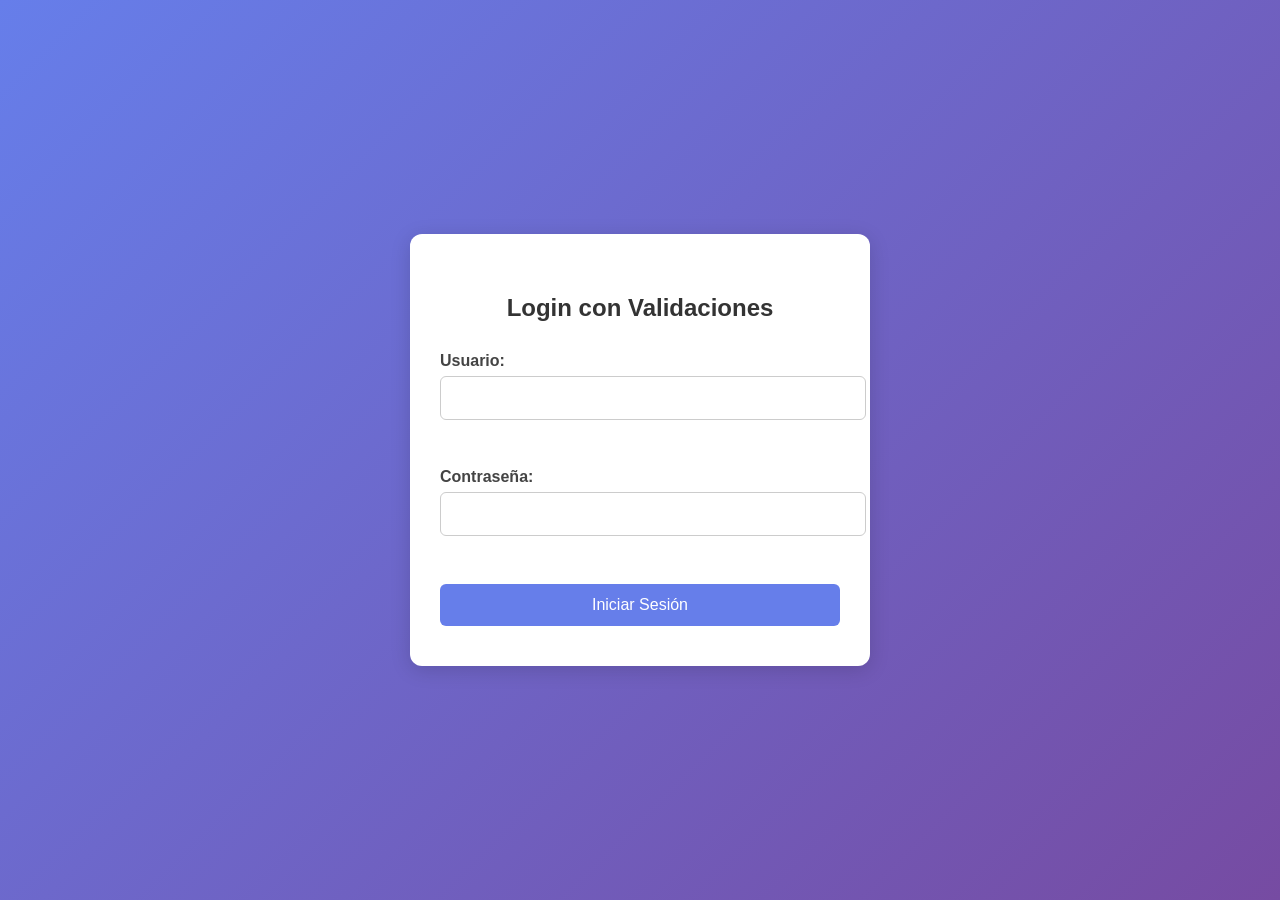
<file: index.html>
<!DOCTYPE html>
<html lang="es">
<head>
    <meta charset="UTF-8">
    <meta name="viewport" content="width=device-width, initial-scale=1.0">
    <title>Login con Validaciones</title>
    <link rel="stylesheet" href="style_index.css">
</head>
<body>
    <div class="container">
        <h2>Login con Validaciones</h2>
        <form id="loginForm">
            <label for="username">Usuario:</label>
            <input type="text" id="username" required>
            <span class="error" id="userError"></span>
            <br><br>
            
            <label for="password">Contraseña:</label>
            <input type="password" id="password" required>
            <span class="error" id="passError"></span>
            <br><br>
            
            <button type="submit">Iniciar Sesión</button>
        </form>
    </div>
    <script src="/javascript/script.js"></script>
</body>
</html>
</file>
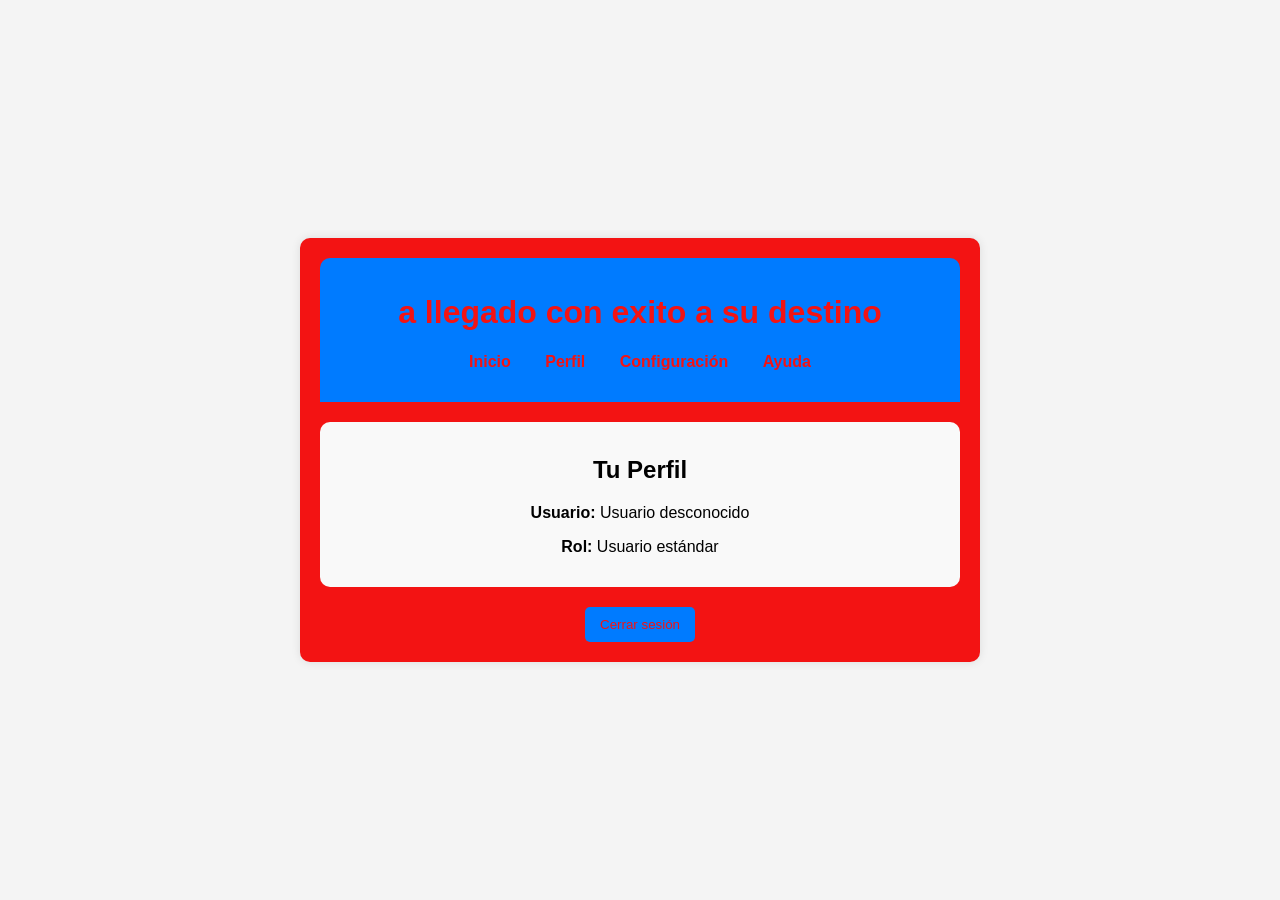
<file: exito.html>
<!DOCTYPE html>
<html lang="es">
<head>
    <meta charset="UTF-8">
    <meta name="viewport" content="width=device-width, initial-scale=1.0">
    <title>Bienvenido</title>
    <link rel="stylesheet" href="styles.css">
</head>
<body>
    <div class="dashboard-container">
        <header>
            <h1 id="welcomeMessage">a llegado con exito a su destino</h1>
            <nav>
                <ul>
                    <li><a href="#">Inicio</a></li>
                    <li><a href="#">Perfil</a></li>
                    <li><a href="#">Configuración</a></li>
                    <li><a href="#">Ayuda</a></li>
                </ul>
            </nav>
        </header>

        <section class="profile">
            <h2>Tu Perfil</h2>
            <p><strong>Usuario:</strong> <span id="usernameDisplay"></span></p>
            <p><strong>Rol:</strong> Usuario estándar</p>
        </section>

        <button id="logoutBtn" class="btn">Cerrar sesión</button>
    </div>

    <script>
        document.addEventListener("DOMContentLoaded", function() {
            const params = new URLSearchParams(window.location.search);
            const username = params.get("user");

            if (username) {
                document.getElementById("welcomeMessage").textContent = `¡Bienvenido, ${username}!`;
                document.getElementById("usernameDisplay").textContent = username;
            } else {
                document.getElementById("usernameDisplay").textContent = "Usuario desconocido";
            }

            document.getElementById("logoutBtn").addEventListener("click", function() {
                window.location.href = "index.html";
            });
        });
    </script>
</body>
</html>
</file>
<file: style_index.css>
/* styles.css */

body {
    font-family: 'Segoe UI', Tahoma, Geneva, Verdana, sans-serif;
    background: linear-gradient(135deg, #667eea, #764ba2);
    margin: 0;
    padding: 0;
    display: flex;
    justify-content: center;
    align-items: center;
    height: 100vh;
}

.container {
    background-color: #fff;
    padding: 40px 30px;
    border-radius: 12px;
    box-shadow: 0 4px 20px rgba(0, 0, 0, 0.15);
    max-width: 400px;
    width: 100%;
}

h2 {
    text-align: center;
    margin-bottom: 30px;
    color: #333;
}

label {
    font-weight: 600;
    display: block;
    margin-bottom: 6px;
    color: #444;
}

input[type="text"],
input[type="password"] {
    width: 100%;
    padding: 12px;
    margin-bottom: 10px;
    border: 1px solid #ccc;
    border-radius: 6px;
    font-size: 16px;
    transition: border-color 0.3s ease;
}

input:focus {
    border-color: #667eea;
    outline: none;
}

button {
    width: 100%;
    padding: 12px;
    background-color: #667eea;
    color: white;
    font-size: 16px;
    border: none;
    border-radius: 6px;
    cursor: pointer;
    transition: background-color 0.3s ease;
}

button:hover {
    background-color: #5a67d8;
}

.error {
    color: red;
    font-size: 13px;
    margin-top: -8px;
    margin-bottom: 10px;
    display: block;
}
</file>
<file: styles.css>
body {
    font-family: Arial, sans-serif;
    display: flex;
    justify-content: center;
    align-items: center;
    height: 100vh;
    background-color: #f4f4f4;
    margin: 0;
}

.container {
    background: #f31313;
    padding: 20px;
    border-radius: 10px;
    box-shadow: 0 0 10px rgba(0, 0, 0, 0.1);
    text-align: center;
}

form {
    display: flex;
    flex-direction: column;
    align-items: center;
}

input {
    width: 200px;
    padding: 8px;
    margin: 5px 0;
    border: 1px solid #ccc;
    border-radius: 5px;
}

button {
    background-color: #28a745;
    color: #f31313;
    border: none;
    padding: 10px;
    cursor: pointer;
    border-radius: 5px;
}

button:hover {
    background-color: #218838;
}

.error {
    color: red;
    font-size: 14px;
}

body {
    font-family: Arial, sans-serif;
    text-align: center;
    background-color: #f4f4f4;
    margin-top: 50px;
}

.container {
    background: #f31313;
    padding: 20px;
    border-radius: 10px;
    box-shadow: 0px 0px 10px rgba(0, 0, 0, 0.1);
    display: inline-block;
}

.btn {
    display: inline-block;
    margin-top: 20px;
    padding: 10px 15px;
    background-color: #007bff;
    color: #f31313;
    text-decoration: none;
    border-radius: 5px;
}

.btn:hover {
    background-color: #0056b3;
}

body {
    font-family: Arial, sans-serif;
    text-align: center;
    background-color: #f4f4f4;
    margin: 0;
    padding: 0;
}

.dashboard-container {
    background: #f31313;
    width: 50%;
    margin: 50px auto;
    padding: 20px;
    border-radius: 10px;
    box-shadow: 0px 0px 10px rgba(0, 0, 0, 0.1);
}

header {
    background-color: #007bff;
    color: #f31313;
    padding: 15px;
    border-radius: 10px 10px 0 0;
}

nav ul {
    list-style: none;
    padding: 0;
}

nav ul li {
    display: inline;
    margin: 0 15px;
}

nav ul li a {
    color: #f31313;
    text-decoration: none;
    font-weight: bold;
}

.profile {
    margin-top: 20px;
    padding: 15px;
    background-color: #f9f9f9;
    border-radius: 10px;
}

.btn {
    display: inline-block;
    margin-top: 20px;
    padding: 10px 15px;
    background-color: #007bff;
    color: #f31313;
    text-decoration: none;
    border-radius: 5px;
    border: none;
    cursor: pointer;
}

.btn:hover {
    background-color: #0056b3;
}
</file>
